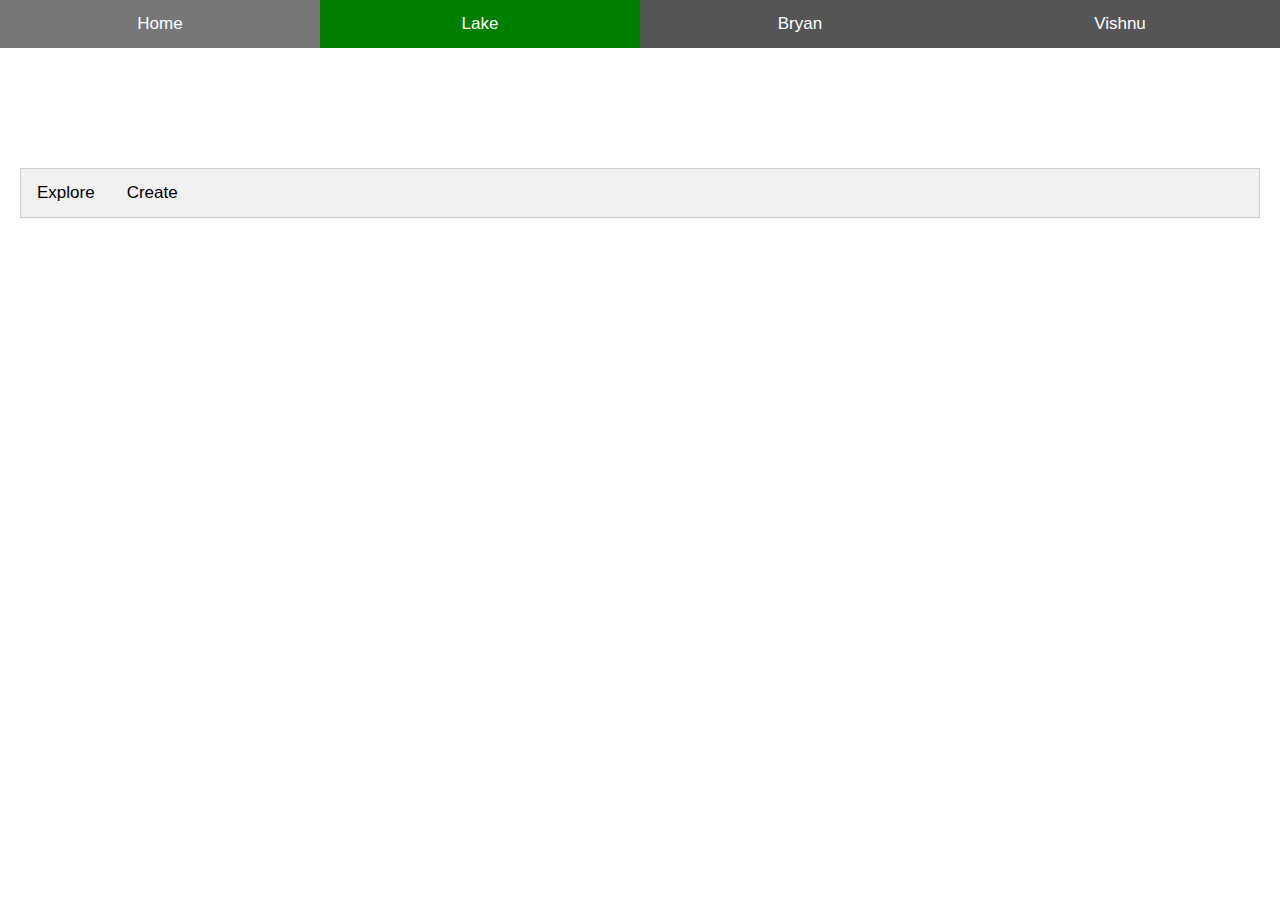
<file: Site/oldIndex.html>
<!DOCTYPE html>
<html>
<head>
<meta name="viewport" content="width=device-width, initial-scale=1">
<style>

/* Style the tab */
.tab {
  overflow: hidden;
  border: 1px solid #ccc;
  background-color: #f1f1f1;
}

.dash{
  border: 0 none;
  border-top: 2px dashed #322f32;
  background: none;
  height:0;
}

/* Style the buttons inside the tab */
.tab button {
  background-color: inherit;
  float: left;
  border: none;
  outline: none;
  cursor: pointer;
  padding: 14px 16px;
  transition: 0.3s;
  font-size: 17px;
}

/* Change background color of buttons on hover */
.tab button:hover {
  background-color: #ddd;
}

/* Create an active/current tablink class */
.tab button.active {
  background-color: #ccc;
}

/* Style the tab content */
.tabcontent1 {
  display: none;
  padding: 6px 12px;
  border: 1px solid #ccc;
  border-top: none;
}

* {box-sizing: border-box}
/* Set height of body and the document to 100% */
body, html {
  height: 100%;
  margin: 0;
  font-family: Arial;
}
/* Style tab links */
.tablink {
  background-color: #555;
  color: white;
  float: left;
  border: none;
  outline: none;
  cursor: pointer;
  padding: 14px 16px;
  font-size: 17px;
  width: 25%;
}
.tablink:hover {
  background-color: #777;
}
/* Style the tab content (and add height:100% for full page content) */
.tabcontent {
  color: white;
  display: none;
  padding: 100px 20px;
  height: 100%;
}
#Home {background-color: red;}
#News {background-color: green;}
#Contact {background-color: blue;}
#About {background-color: orange;}
</style>
</head>
<body>

<button class="tablink" onclick="openPage('Home', this, 'red')">Home</button>
<button class="tablink" onclick="openPage('Lake', this, 'green')" id="defaultOpen">Lake</button>
<button class="tablink" onclick="openPage('Bryan', this, 'blue')">Bryan</button>
<button class="tablink" onclick="openPage('Vishnu', this, 'orange')">Vishnu</button>

<div id="Home" class="tabcontent">
  <h3>Home</h3>
  <p>Home is where the heart is..</p>
</div>

<div id="Lake" class="tabcontent">
  <h2>AP Computer Science </h2>

<div class="tab">
  <button class="tablinks" onclick="openCity2(event, 'Explore2')">Explore</button>
  <button class="tablinks" onclick="openCity2(event, 'Create2')">Create</button>
</div>

<div id="Explore" class="tabcontent1">
  <h3>Deepfakes</h3>
<p>
  </p>
<hr class="dash" />
<p>
</p>
<hr class="dash" />
<p>
<br><br>
<br>
<br>
</p>
</div>

<div id="Create" class="tabcontent1">
  <h3>Word Stacks</h3>
  <p>Tokyo is the capital of Japan.</p>
</div>
</div>

<div id="Bryan" class="tabcontent">
  <h2>AP Computer Science </h2>

<div class="tab">
  <button class="tablinks" onclick="openCity1(event, 'Explore1')">Explore</button>
  <button class="tablinks" onclick="openCity1(event, 'Create1')">Create</button>
</div>

<div id="Explore1" class="tabcontent1">
  <h3>Delivery Drones</h3>
  <p>Paris is the capital of France.</p>
</div>

<div id="Create1" class="tabcontent1">
  <h3>Word Stacks</h3>
  <p>Tokyo is the capital of Japan.</p>
</div>
</div>

<div id="Vishnu" class="tabcontent">
  <h2>Vishnu's CS Work</h2>

<div class="tab">
  <button class="tablinks" onclick="openCity2(event, 'Explore2')">Explore</button>
  <button class="tablinks" onclick="openCity2(event, 'Create2')">Create</button>
</div>

<div id="Explore2" class="tabcontent1">
  <h3>Delivery Drones</h3>
  <p>The computing innovation I chose is delivery drones. The intended purpose of delivery drones is to carry packages and deliver them to customers in an efficient and safe manner. The packages they deliver range from medical products to pizza. These drones are also used in large warehouses, where they carry items from one building to another. My artifact shows the process involved in drone delivery. It highlights the four main steps that are involved in every delivery. Next to each step, there are visuals which demonstrate each step in action.
</p>
<hr class="dash" />
<p>I used Google Slides to create my artifact. The reason I went with Google Slides is that I can seamlessly add text and images together. I first started thinking about the most basic steps involved in drone delivery. Once I decided upon those steps I added them to the Google Slide. I numbered each step and placed the steps in the middle so that the reader could easily understand how drone delivery worked. Then I found images online that highlighted each step in action. This is a new artifact as I wrote the text and found images myself.
</p>
<hr class="dash" />
<p>Drone delivery has the possibility to make the world a better place, but the technology still has to progress. One interesting application of drone delivery is in the field of medicine. In remote locations, there are very few medical resources. If people are suffering and they need resources that are unavailable, many calls have to be made to hospitals in urban cities. If one of these hospitals has the resource then someone needs to go to the hospital, pick up the resource and then deliver it to the patient. This process is long and complicated and usually, by the time the medicine is received, the patient has deceased.
<br><br>
This is where delivery drones come in. These drones have special contraptions. “Inside are two units of human blood, which will be used for transfusions during surgeries, complicated childbirths, or to treat young victims of malaria.” With these drones, “3-4 hour trips to the hospital” can become “15-minute trips” (). Now sick people in rural parts of the world can be treated and cared for in with the same effect as those in cities.
<br>
<br>
The negative part of drone delivery regards safety. With the use of drones, can fly and look over private property without being detected. Also, because delivery drones are driven by a computer and not a human being, there is a greater chance for technology failure. This could cause the drone interfering with other flying vehicles(airplanes) or just falling from the sky and injuring people.
</p>
</div>

<div id="Create2" class="tabcontent1">
  <h3>Word Stacks</h3>
  <p>Tokyo is the capital of Japan.</p>
</div>
</div>

<script>
function openPage(pageName,elmnt,color) {
  var i, tabcontent, tablinks;
  tabcontent = document.getElementsByClassName("tabcontent");
  for (i = 0; i < tabcontent.length; i++) {
    tabcontent[i].style.display = "none";
  }
  tablinks = document.getElementsByClassName("tablink");
  for (i = 0; i < tablinks.length; i++) {
    tablinks[i].style.backgroundColor = "";
  }
  document.getElementById(pageName).style.display = "block";
  elmnt.style.backgroundColor = color;
}
// Get the element with id="defaultOpen" and click on it
document.getElementById("defaultOpen").click();
</script>

<script>
function openCity(evt, cityName) {
  var i, tabcontent1, tablinks;
  tabcontent1 = document.getElementsByClassName("tabcontent1");
  for (i = 0; i < tabcontent1.length; i++) {
    tabcontent1[i].style.display = "none";
  }
  tablinks = document.getElementsByClassName("tablinks");
  for (i = 0; i < tablinks.length; i++) {
    tablinks[i].className = tablinks[i].className.replace(" active", "");
  }
  document.getElementById(cityName).style.display = "block";
  evt.currentTarget.className += " active";
}
</script>

<script>
function openCity1(evt, cityName) {
  var i, tabcontent1, tablinks;
  tabcontent1 = document.getElementsByClassName("tabcontent1");
  for (i = 0; i < tabcontent1.length; i++) {
    tabcontent1[i].style.display = "none";
  }
  tablinks = document.getElementsByClassName("tablinks");
  for (i = 0; i < tablinks.length; i++) {
    tablinks[i].className = tablinks[i].className.replace(" active", "");
  }
  document.getElementById(cityName).style.display = "block";
  evt.currentTarget.className += " active";
}
</script>

<script>
function openCity2(evt, cityName) {
  var i, tabcontent1, tablinks;
  tabcontent1 = document.getElementsByClassName("tabcontent1");
  for (i = 0; i < tabcontent1.length; i++) {
    tabcontent1[i].style.display = "none";
  }
  tablinks = document.getElementsByClassName("tablinks");
  for (i = 0; i < tablinks.length; i++) {
    tablinks[i].className = tablinks[i].className.replace(" active", "");
  }
  document.getElementById(cityName).style.display = "block";
  evt.currentTarget.className += " active";
}
</script>

</body>
</html>
</file>
